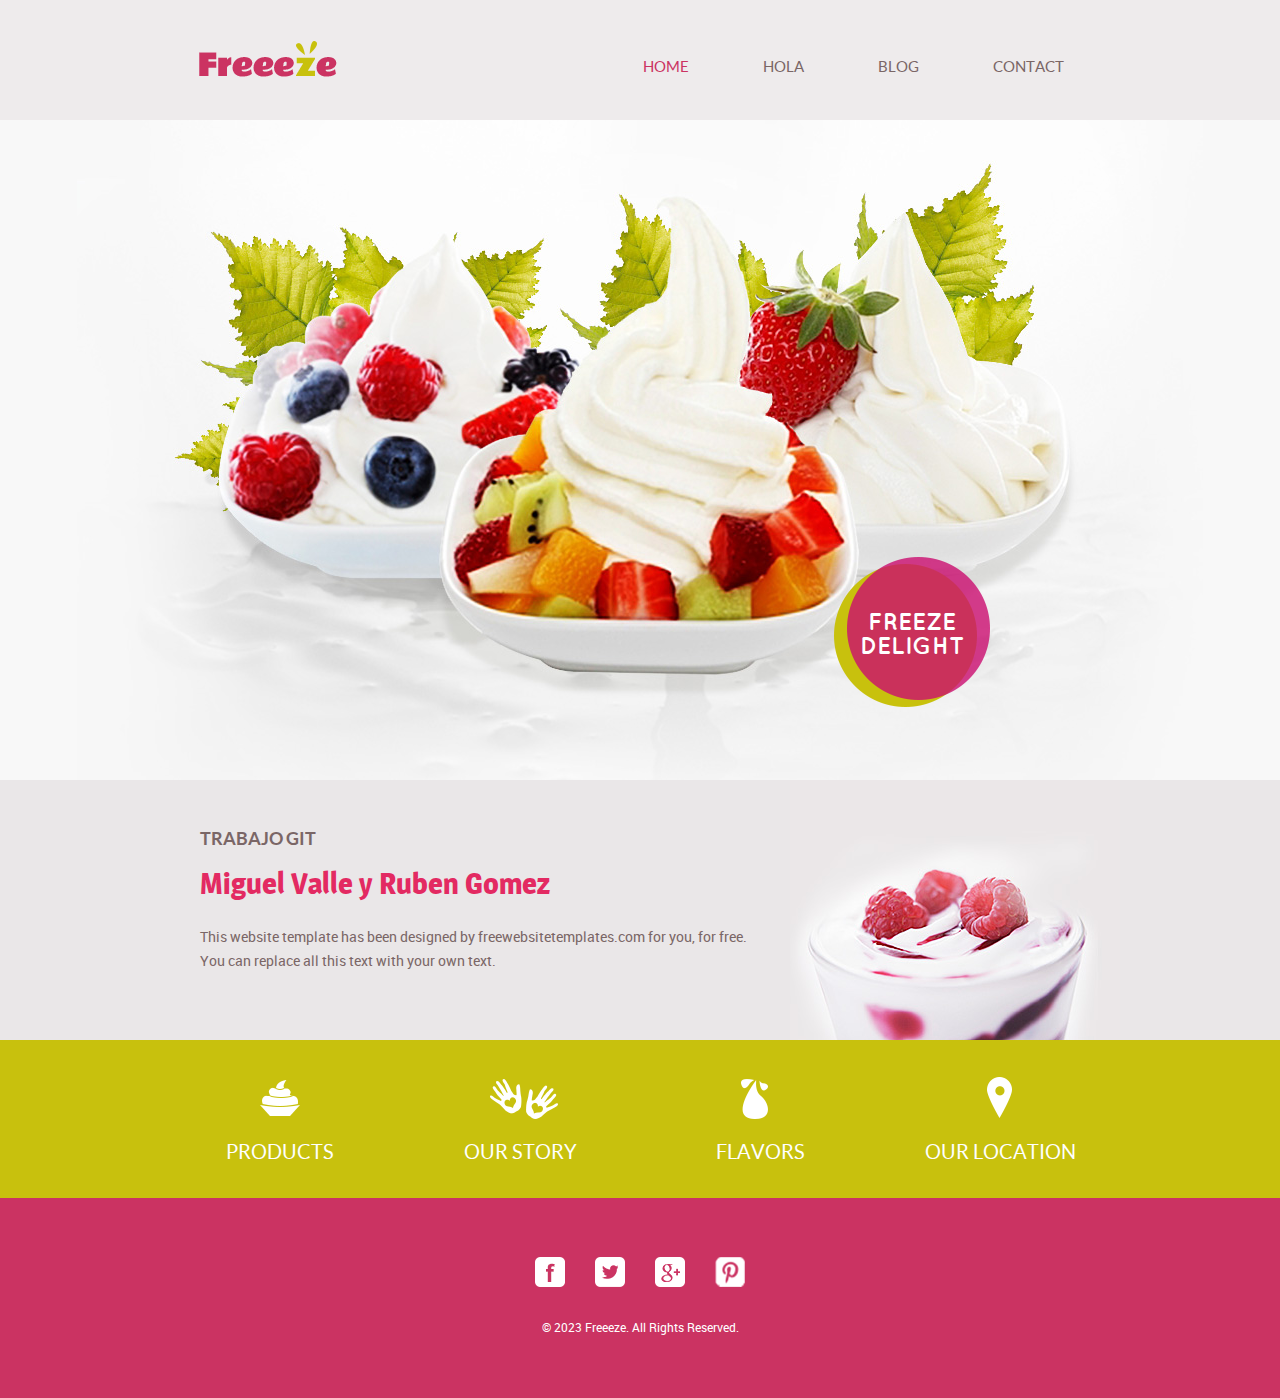
<file: proyecto-git/frozenyogurtshop/index.html>
<!doctype html>
<!-- Website template by freewebsitetemplates.com -->
<html>
<head>
	<meta charset="UTF-8">
	<meta name="viewport" content="width=device-width, initial-scale=1.0">
	<title>GIT 2_3</title>
	<link rel="stylesheet" href="css/style.css" type="text/css">
	<link rel="stylesheet" type="text/css" href="css/mobile.css">
	<script src="js/mobile.js" type="text/javascript"></script>
</head>
<body>
	<div id="page">
		<div id="header">
			<div>
				<a href="index.html" class="logo"><img src="images/logo.png" alt=""></a>
				<ul id="navigation">
					<li class="selected">
						<a href="index.html">Home</a>
					</li>
					<li class="menu">
						<a href="articulo.html">hola</a>
						<ul class="primary">
							<li>
								<a href="product.html">Product</a>
							</li>
						</ul>
					</li>
					<li class="menu">
						<a href="blog.html">Blog</a>
						<ul class="secondary">
							<li>
								<a href="singlepost.html">Single post</a>
							</li>
						</ul>
					</li>
					<li>
						<a href="contact.html">Contact</a>
					</li>
				</ul>
			</div>
		</div>
		<div id="body" class="home">
			<div class="header">
				<img src="images/bg-home.jpg" alt="">
				<div>
					<a href="product.html">Freeze Delight</a>
				</div>
			</div>
			<div class="body">
				<div>
					<div>
						<h1>Trabajo GIT</h1>
						<h2>Miguel Valle y Ruben Gomez</h2>
						<p>This website template has been designed by freewebsitetemplates.com for you, for free. You can replace all this text with your own text.</p>
					</div>
					<img src="images/yogurt.jpg" alt="">
				</div>
			</div>
			<div class="footer">
				<div>
					<ul>
						<li>
							<a href="product.html" class="product"></a>
							<h1>PRODUCTS</h1>
						</li>
						<li>
							<a href="about.html" class="about"></a>
							<h1>OUR STORY</h1>
						</li>
						<li>
							<a href="product.html" class="flavor"></a>
							<h1>FLAVORS</h1>
						</li>
						<li>
							<a href="contact.html" class="contact"></a>
							<h1>OUR LOCATION</h1>
						</li>
					</ul>
				</div>
			</div>
		</div>
		<div id="footer">
			<div>
				<div class="connect">
					<a href="http://freewebsitetemplates.com/go/facebook/" class="facebook">facebook</a>
					<a href="http://freewebsitetemplates.com/go/twitter/" class="twitter">twitter</a>
					<a href="http://freewebsitetemplates.com/go/googleplus/" class="googleplus">googleplus</a>
					<a href="http://pinterest.com/fwtemplates/" class="pinterest">pinterest</a>
				</div>
				<p>&copy; 2023 Freeeze. All Rights Reserved.</p>
			</div>
		</div>
	</div>
</body>
</html>
</file>
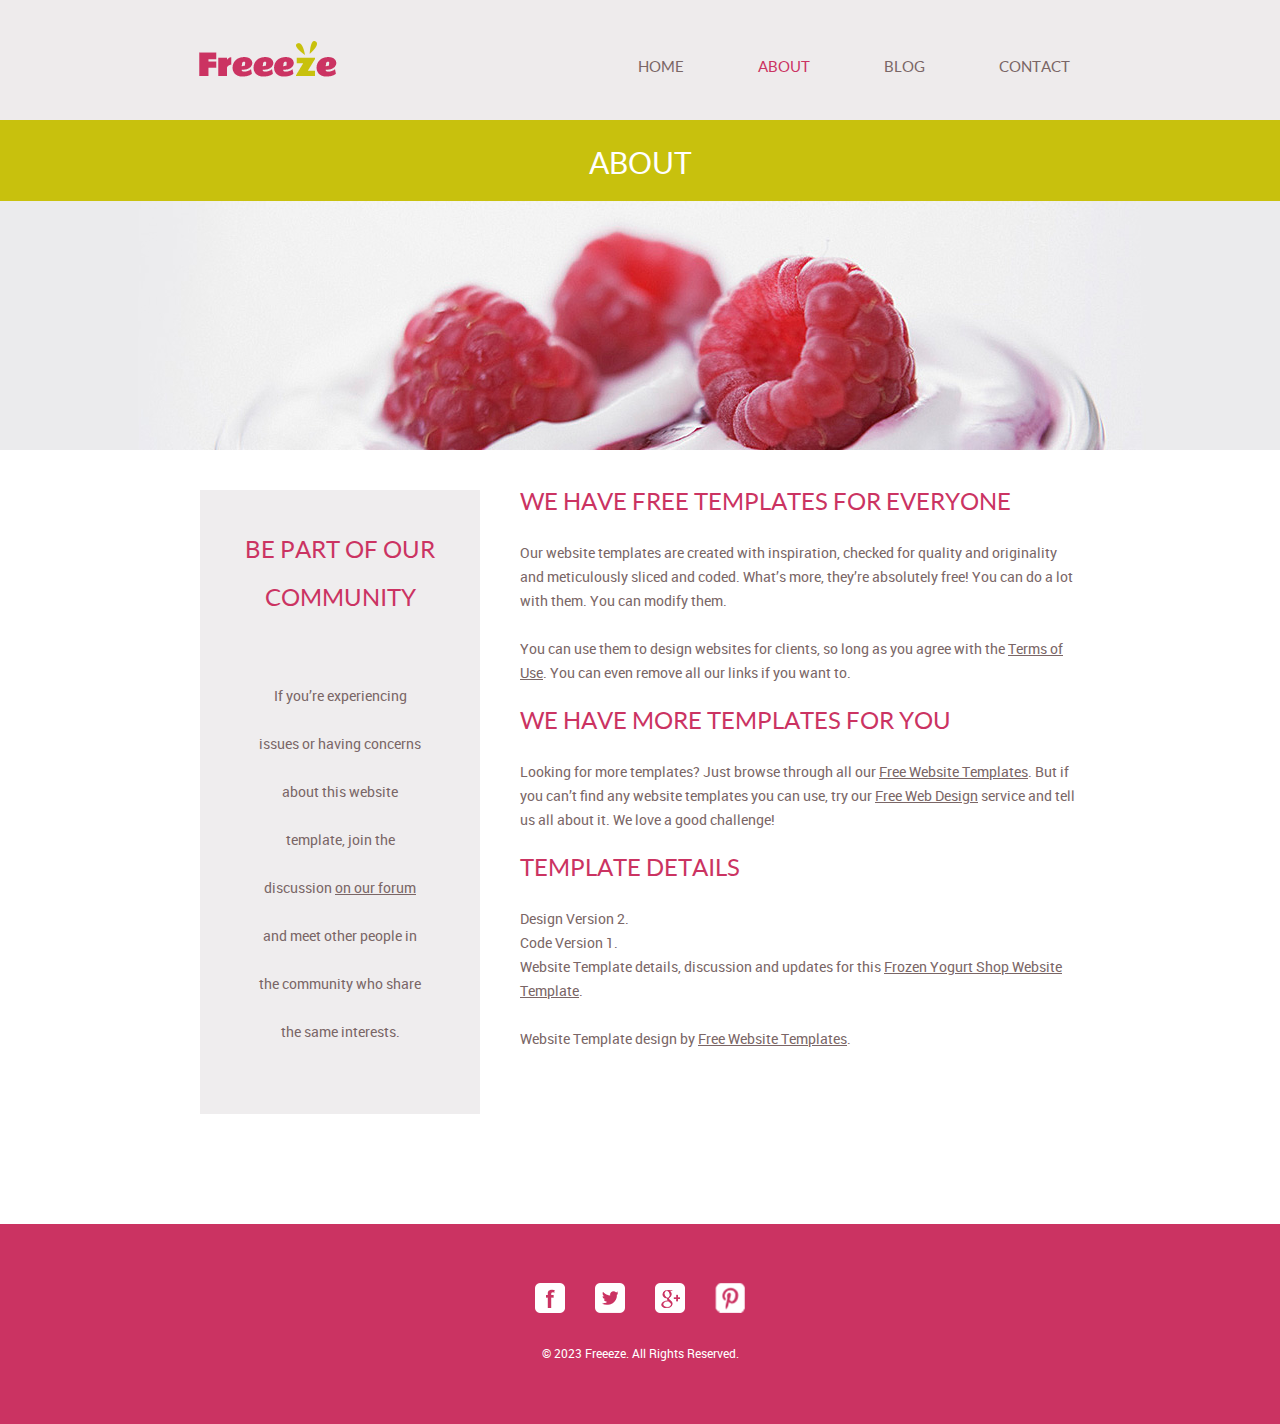
<file: proyecto-git/frozenyogurtshop/about.html>
<!doctype html>
<!-- Website template by freewebsitetemplates.com -->
<html>
<head>
	<meta charset="UTF-8">
	<meta name="viewport" content="width=device-width, initial-scale=1.0">
	<title>about - Frozen Yogurt Shop</title>
	<link rel="stylesheet" href="css/style.css" type="text/css">
	<link rel="stylesheet" type="text/css" href="css/mobile.css">
	<script src="js/mobile.js" type="text/javascript"></script>
</head>
<body>
	<div id="page">
		<div id="header">
			<div>
				<a href="index.html" class="logo"><img src="images/logo.png" alt=""></a>
				<ul id="navigation">
					<li>
						<a href="index.html">Home</a>
					</li>
					<li class="menu selected">
						<a href="about.html">About</a>
						<ul class="primary">
							<li>
								<a href="product.html">Product</a>
							</li>
						</ul>
					</li>
					<li class="menu">
						<a href="blog.html">Blog</a>
						<ul class="secondary">
							<li>
								<a href="singlepost.html">Single post</a>
							</li>
						</ul>
					</li>
					<li>
						<a href="contact.html">Contact</a>
					</li>
				</ul>
			</div>
		</div>
		<div id="body">
			<div class="header">
				<div>
					<h1>About</h1>
				</div>
			</div>
			<div class="body">
				<img src="images/bg-header-about.jpg" alt="">
			</div>
			<div class="footer">
				<div class="sidebar">
					<h1>Be Part of Our Community</h1>
					<p>If you’re experiencing issues or having concerns about this website template, join the discussion <a href="http://www.freewebsitetemplates.com/forums/">on our forum</a> and meet other people in the community who share the same interests.</p>
				</div>
				<div class="article">
					<h1>We Have Free Templates For Everyone</h1>
					<p>Our website templates are created with inspiration, checked for quality and originality and meticulously sliced and coded. What’s more, they’re absolutely free! You can do a lot with them. You can modify them.</p>
					<p>You can use them to design websites for clients, so long as you agree with the <a href="http://www.freewebsitetemplates.com/about/terms/">Terms of Use</a>. You can even remove all our links if you want to.</p>
					<h1>We Have More Templates For You</h1>
					<p>Looking for more templates? Just browse through all our <a href="http://www.freewebsitetemplates.com/">Free Website Templates</a>. But if you can’t find any website templates you can use, try our <a href="http://www.freewebsitetemplates.com/freewebdesign/">Free Web Design</a> service and tell us all about it. We love a good challenge!</p>
					<h1>Template Details</h1>
					<span>Design Version 2.</span>
					<span>Code Version 1.</span>
					<p>Website Template details, discussion and updates for this <a href="http://www.freewebsitetemplates.com/discuss/frozenyogurtshop/">Frozen Yogurt Shop Website Template</a>.</p>
					<p>Website Template design by  <a href="http://www.freewebsitetemplates.com/">Free Website Templates</a>.</p>
				</div>
			</div>
		</div>
		<div id="footer">
			<div>
				<div class="connect">
					<a href="http://freewebsitetemplates.com/go/facebook/" class="facebook">facebook</a>
					<a href="http://freewebsitetemplates.com/go/twitter/" class="twitter">twitter</a>
					<a href="http://freewebsitetemplates.com/go/googleplus/" class="googleplus">googleplus</a>
					<a href="http://pinterest.com/fwtemplates/" class="pinterest">pinterest</a>
				</div>
				<p>&copy; 2023 Freeeze. All Rights Reserved.</p>
			</div>
		</div>
	</div>
</body>
</html>
</file>
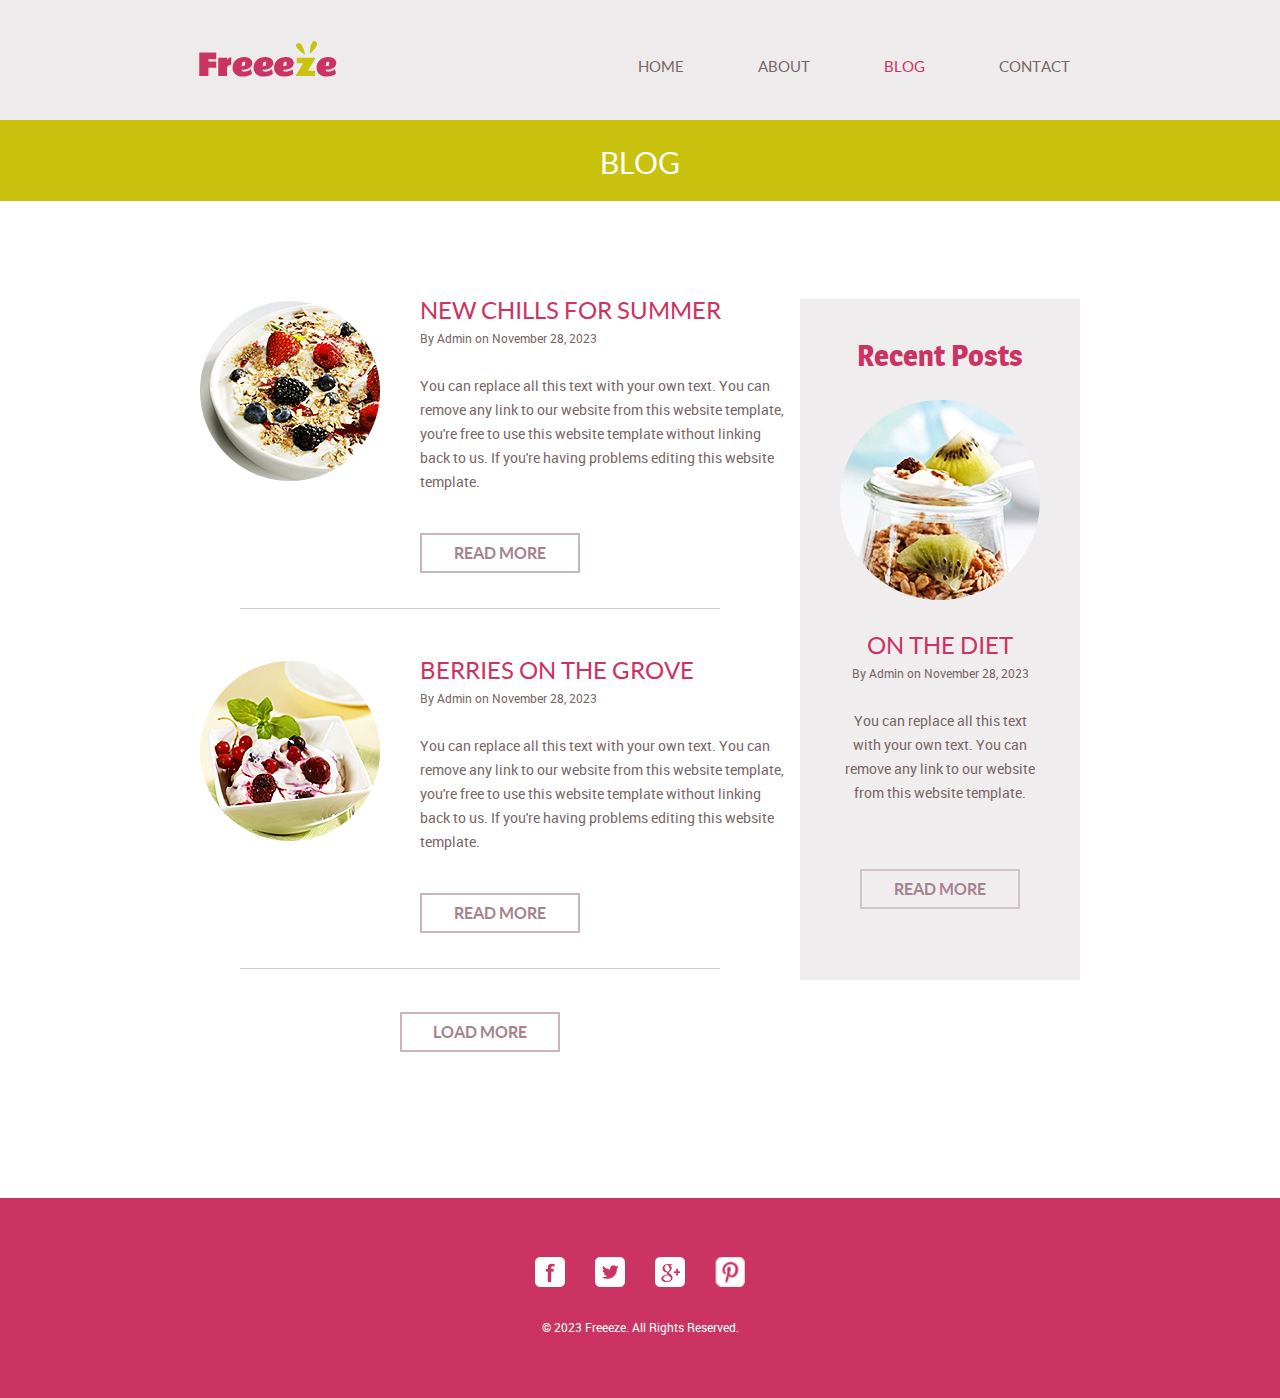
<file: proyecto-git/frozenyogurtshop/blog.html>
<!doctype html>
<!-- Website template by freewebsitetemplates.com -->
<html>
<head>
	<meta charset="UTF-8">
	<meta name="viewport" content="width=device-width, initial-scale=1.0">
	<title>blog - Frozen Yogurt Shop</title>
	<link rel="stylesheet" href="css/style.css" type="text/css">
	<link rel="stylesheet" type="text/css" href="css/mobile.css">
	<script src="js/mobile.js" type="text/javascript"></script>
</head>
<body>
	<div id="page">
		<div id="header">
			<div>
				<a href="index.html" class="logo"><img src="images/logo.png" alt=""></a>
				<ul id="navigation">
					<li>
						<a href="index.html">Home</a>
					</li>
					<li class="menu">
						<a href="about.html">About</a>
						<ul class="primary">
							<li class="">
								<a href="product.html">Product</a>
							</li>
						</ul>
					</li>
					<li class="menu selected">
						<a href="blog.html">Blog</a>
						<ul class="secondary">
							<li>
								<a href="singlepost.html">Single post</a>
							</li>
						</ul>
					</li>
					<li>
						<a href="contact.html">Contact</a>
					</li>
				</ul>
			</div>
		</div>
		<div id="body">
			<div class="header">
				<div>
					<h1>Blog</h1>
				</div>
			</div>
			<div class="blog">
				<div class="featured">
					<ul>
						<li>
							<img src="images/new-chills.png" alt="">
							<div>
								<h1>NEW CHILLS FOR SUMMER</h1>
								<span>By Admin on November 28, 2023</span>
								<p>You can replace all this text with your own text. You can remove any link to our website from this website template, you're free to use this website template without linking back to us. If you're having problems editing this website template.</p>
								<a href="singlepost.html" class="more">Read More</a>
							</div>
						</li>
						<li>
							<img src="images/berries.png" alt="">
							<div>
								<h1>BERRIES ON THE GROVE</h1>
								<span>By Admin on November 28, 2023</span>
								<p>You can replace all this text with your own text. You can remove any link to our website from this website template, you're free to use this website template without linking back to us. If you're having problems editing this website template.</p>
								<a href="singlepost.html" class="more">Read More</a>
							</div>
						</li>
					</ul>
					<a href="blog.html" class="load">Load More</a>
				</div>
				<div class="sidebar">
					<h1>Recent Posts</h1>
					<img src="images/on-diet.png" alt="">
					<h2>ON THE DIET</h2>
					<span>By Admin on November 28, 2023</span>
					<p>You can replace all this text with your own text. You can remove any link to our website from this website template.</p>
					<a href="singlepost.html" class="more">Read More</a>
				</div>
			</div>
		</div>
		<div id="footer">
			<div>
				<div class="connect">
					<a href="http://freewebsitetemplates.com/go/facebook/" class="facebook">facebook</a>
					<a href="http://freewebsitetemplates.com/go/twitter/" class="twitter">twitter</a>
					<a href="http://freewebsitetemplates.com/go/googleplus/" class="googleplus">googleplus</a>
					<a href="http://pinterest.com/fwtemplates/" class="pinterest">pinterest</a>
				</div>
				<p>&copy; 2023 Freeeze. All Rights Reserved.</p>
			</div>
		</div>
	</div>
</body>
</html>
</file>
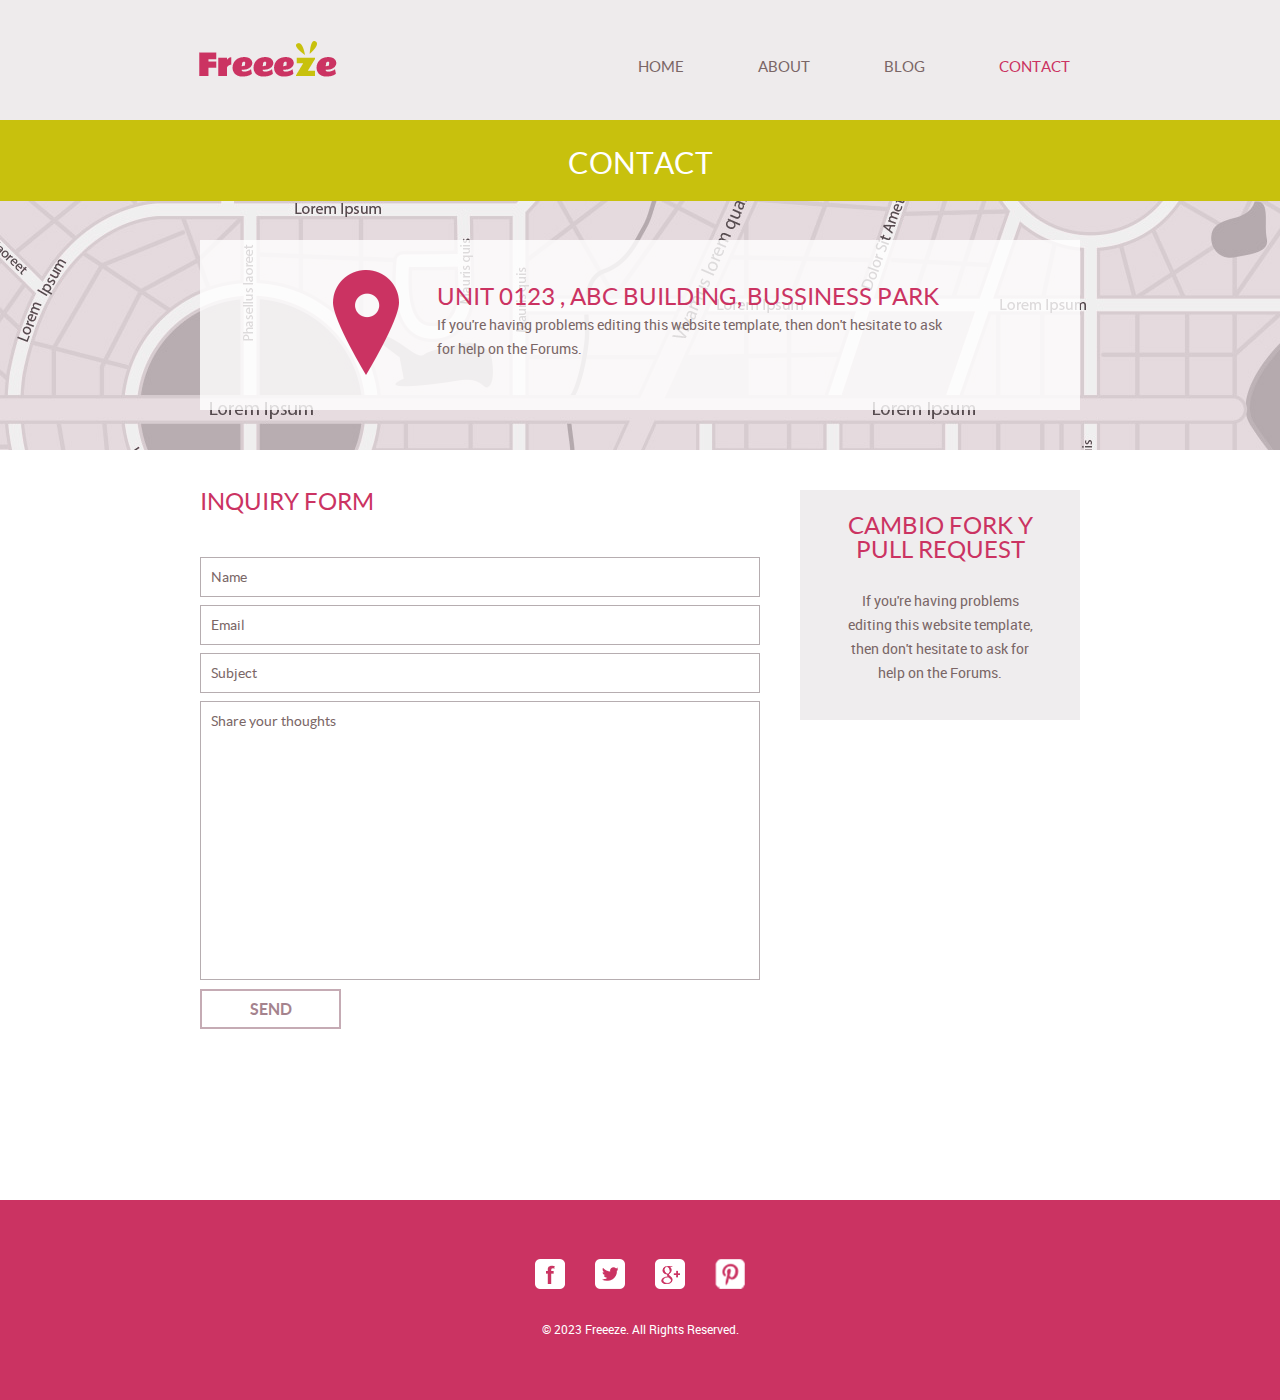
<file: proyecto-git/frozenyogurtshop/contact.html>
<!doctype html>
<!-- Website template by freewebsitetemplates.com -->
<html>
<head>
	<meta charset="UTF-8">
	<meta name="viewport" content="width=device-width, initial-scale=1.0">
	<title>contact - Frozen Yogurt Shop</title>
	<link rel="stylesheet" href="css/style.css" type="text/css">
	<link rel="stylesheet" type="text/css" href="css/mobile.css">
	<script src="js/mobile.js" type="text/javascript"></script>
</head>
<body>
	<div id="page">
		<div id="header">
			<div>
				<a href="index.html" class="logo"><img src="images/logo.png" alt=""></a>
				<ul id="navigation">
					<li>
						<a href="index.html">Home</a>
					</li>
					<li class="menu">
						<a href="about.html">About</a>
						<ul class="primary">
							<li>
								<a href="product.html">Product</a>
							</li>
						</ul>
					</li>
					<li class="menu">
						<a href="blog.html">Blog</a>
						<ul class="secondary">
							<li>
								<a href="singlepost.html">Single post</a>
							</li>
						</ul>
					</li>
					<li class="selected">
						<a href="contact.html">Contact</a>
					</li>
				</ul>
			</div>
		</div>
		<div id="body" class="contact">
			<div class="header">
				<div>
					<h1>Contact</h1>
				</div>
			</div>
			<div class="body">
				<div>
					<div>
						<img src="images/check-in.png" alt="">
						<h1>UNIT 0123 , ABC BUILDING, BUSSINESS PARK</h1>
						<p>If you're having problems editing this website template, then don't hesitate to ask for help on the Forums.</p>
					</div>
				</div>
			</div>
			<div class="footer">
				<div class="contact">
					<h1>INQUIRY FORM</h1>
					<form action="index.html">
						<input type="text" name="Name" value="Name" onblur="this.value=!this.value?'Name':this.value;" onfocus="this.select()" onclick="this.value='';">
						<input type="text" name="Email" value="Email" onblur="this.value=!this.value?'Email':this.value;" onfocus="this.select()" onclick="this.value='';">
						<input type="text" name="Subject" value="Subject" onblur="this.value=!this.value?'Subject':this.value;" onfocus="this.select()" onclick="this.value='';">
						<textarea name="meassage" cols="50" rows="7">Share your thoughts</textarea>
						<input type="submit" value="Send" id="submit">
					</form>
				</div>
				<div class="section">
					<h1>Cambio Fork y pull request</h1>
					<p>If you're having problems editing this website template, then don't hesitate to ask for help on the Forums.</p>
				</div>
			</div>
		</div>
		<div id="footer">
			<div>
				<div class="connect">
					<a href="http://freewebsitetemplates.com/go/facebook/" class="facebook">facebook</a>
					<a href="http://freewebsitetemplates.com/go/twitter/" class="twitter">twitter</a>
					<a href="http://freewebsitetemplates.com/go/googleplus/" class="googleplus">googleplus</a>
					<a href="http://pinterest.com/fwtemplates/" class="pinterest">pinterest</a>
				</div>
				<p>&copy; 2023 Freeeze. All Rights Reserved.</p>
			</div>
		</div>
	</div>
</body>
</html>
</file>
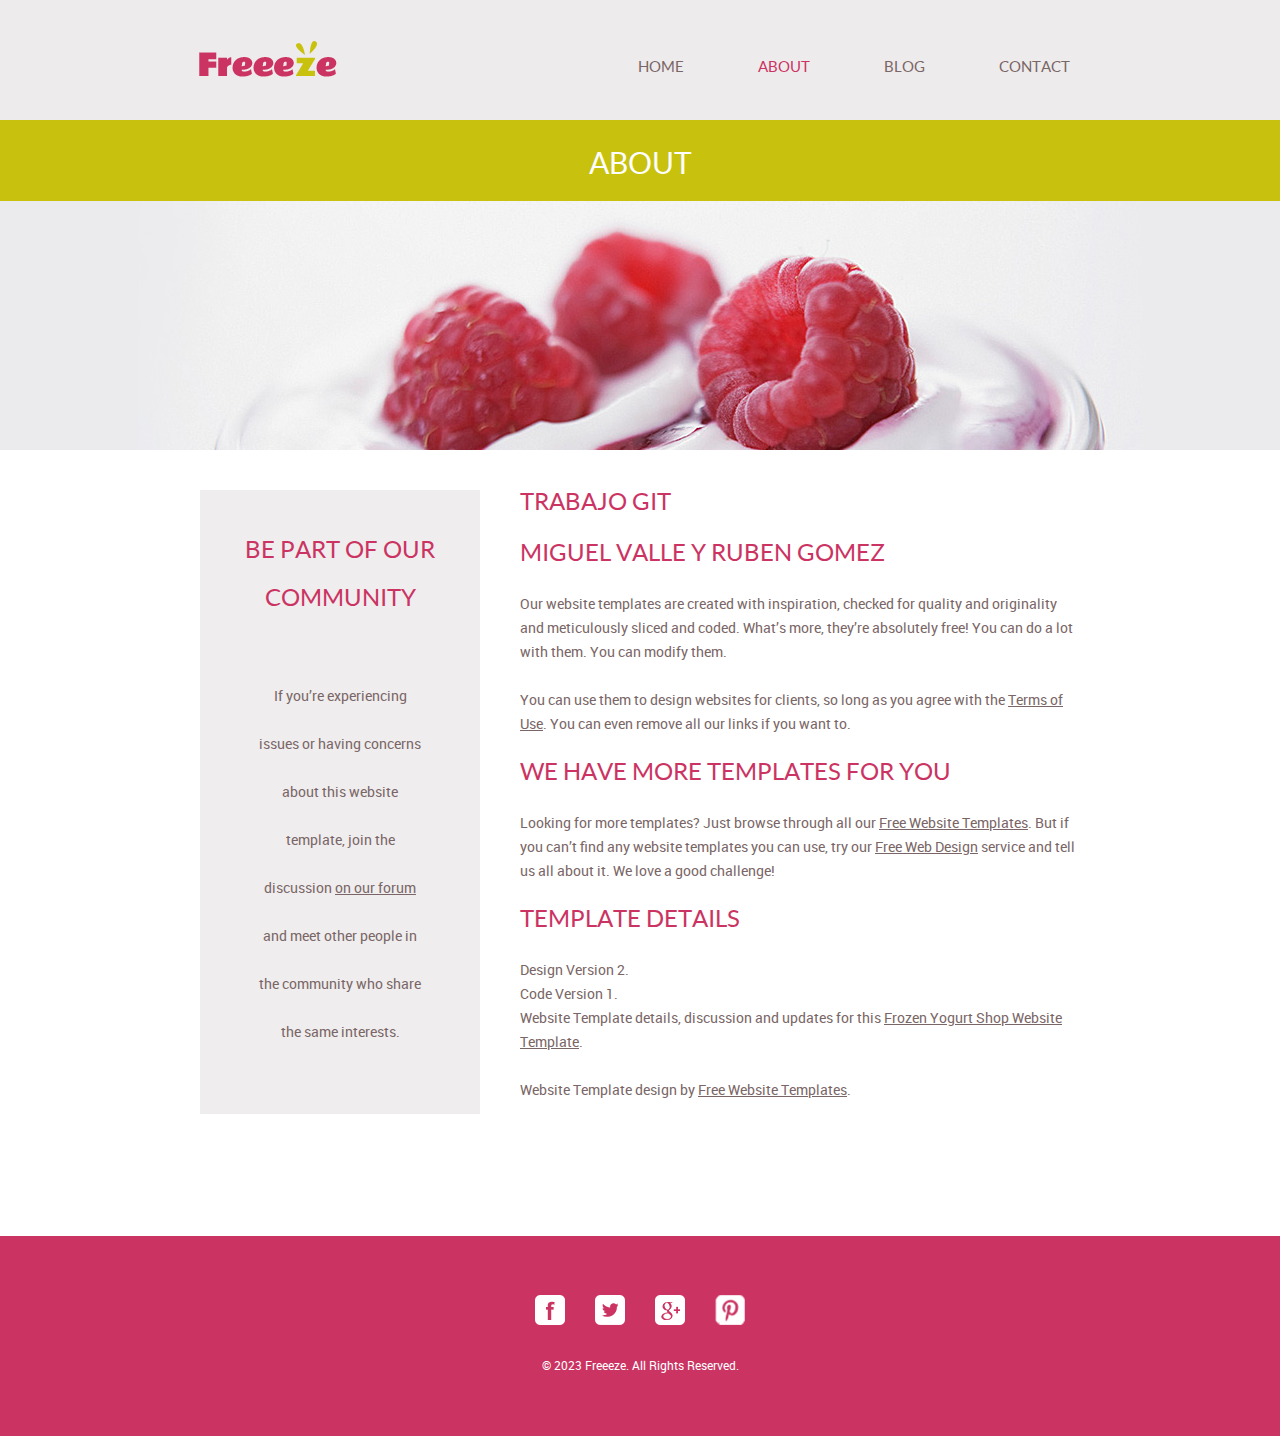
<file: proyecto-git/frozenyogurtshop/ejemplo.html>
<!doctype html>
<!-- Website template by freewebsitetemplates.com -->
<html>
<head>
	<meta charset="UTF-8">
	<meta name="viewport" content="width=device-width, initial-scale=1.0">
	<title>about - Frozen Yogurt Shop</title>
	<link rel="stylesheet" href="css/style.css" type="text/css">
	<link rel="stylesheet" type="text/css" href="css/mobile.css">
	<script src="js/mobile.js" type="text/javascript"></script>
</head>
<body>
	<div id="page">
		<div id="header">
			<div>
				<a href="index.html" class="logo"><img src="images/logo.png" alt=""></a>
				<ul id="navigation">
					<li>
						<a href="index.html">Home</a>
					</li>
					<li class="menu selected">
						<a href="about.html">About</a>
						<ul class="primary">
							<li>
								<a href="product.html">Product</a>
							</li>
						</ul>
					</li>
					<li class="menu">
						<a href="blog.html">Blog</a>
						<ul class="secondary">
							<li>
								<a href="singlepost.html">Single post</a>
							</li>
						</ul>
					</li>
					<li>
						<a href="contact.html">Contact</a>
					</li>
				</ul>
			</div>
		</div>
		<div id="body">
			<div class="header">
				<div>
					<h1>About</h1>
				</div>
			</div>
			<div class="body">
				<img src="images/bg-header-about.jpg" alt="">
			</div>
			<div class="footer">
				<div class="sidebar">
					<h1>Be Part of Our Community</h1>
					<p>If you’re experiencing issues or having concerns about this website template, join the discussion <a href="http://www.freewebsitetemplates.com/forums/">on our forum</a> and meet other people in the community who share the same interests.</p>
				</div>
				<div class="article">
					<h1>Trabajo GIT</h1>
					<h1>Miguel Valle y Ruben Gomez</h1>
					<p>Our website templates are created with inspiration, checked for quality and originality and meticulously sliced and coded. What’s more, they’re absolutely free! You can do a lot with them. You can modify them.</p>
					<p>You can use them to design websites for clients, so long as you agree with the <a href="http://www.freewebsitetemplates.com/about/terms/">Terms of Use</a>. You can even remove all our links if you want to.</p>
					<h1>We Have More Templates For You</h1>
					<p>Looking for more templates? Just browse through all our <a href="http://www.freewebsitetemplates.com/">Free Website Templates</a>. But if you can’t find any website templates you can use, try our <a href="http://www.freewebsitetemplates.com/freewebdesign/">Free Web Design</a> service and tell us all about it. We love a good challenge!</p>
					<h1>Template Details</h1>
					<span>Design Version 2.</span>
					<span>Code Version 1.</span>
					<p>Website Template details, discussion and updates for this <a href="http://www.freewebsitetemplates.com/discuss/frozenyogurtshop/">Frozen Yogurt Shop Website Template</a>.</p>
					<p>Website Template design by  <a href="http://www.freewebsitetemplates.com/">Free Website Templates</a>.</p>
				</div>
			</div>
		</div>
		<div id="footer">
			<div>
				<div class="connect">
					<a href="http://freewebsitetemplates.com/go/facebook/" class="facebook">facebook</a>
					<a href="http://freewebsitetemplates.com/go/twitter/" class="twitter">twitter</a>
					<a href="http://freewebsitetemplates.com/go/googleplus/" class="googleplus">googleplus</a>
					<a href="http://pinterest.com/fwtemplates/" class="pinterest">pinterest</a>
				</div>
				<p>&copy; 2023 Freeeze. All Rights Reserved.</p>
			</div>
		</div>
	</div>
</body>
</html>
</file>
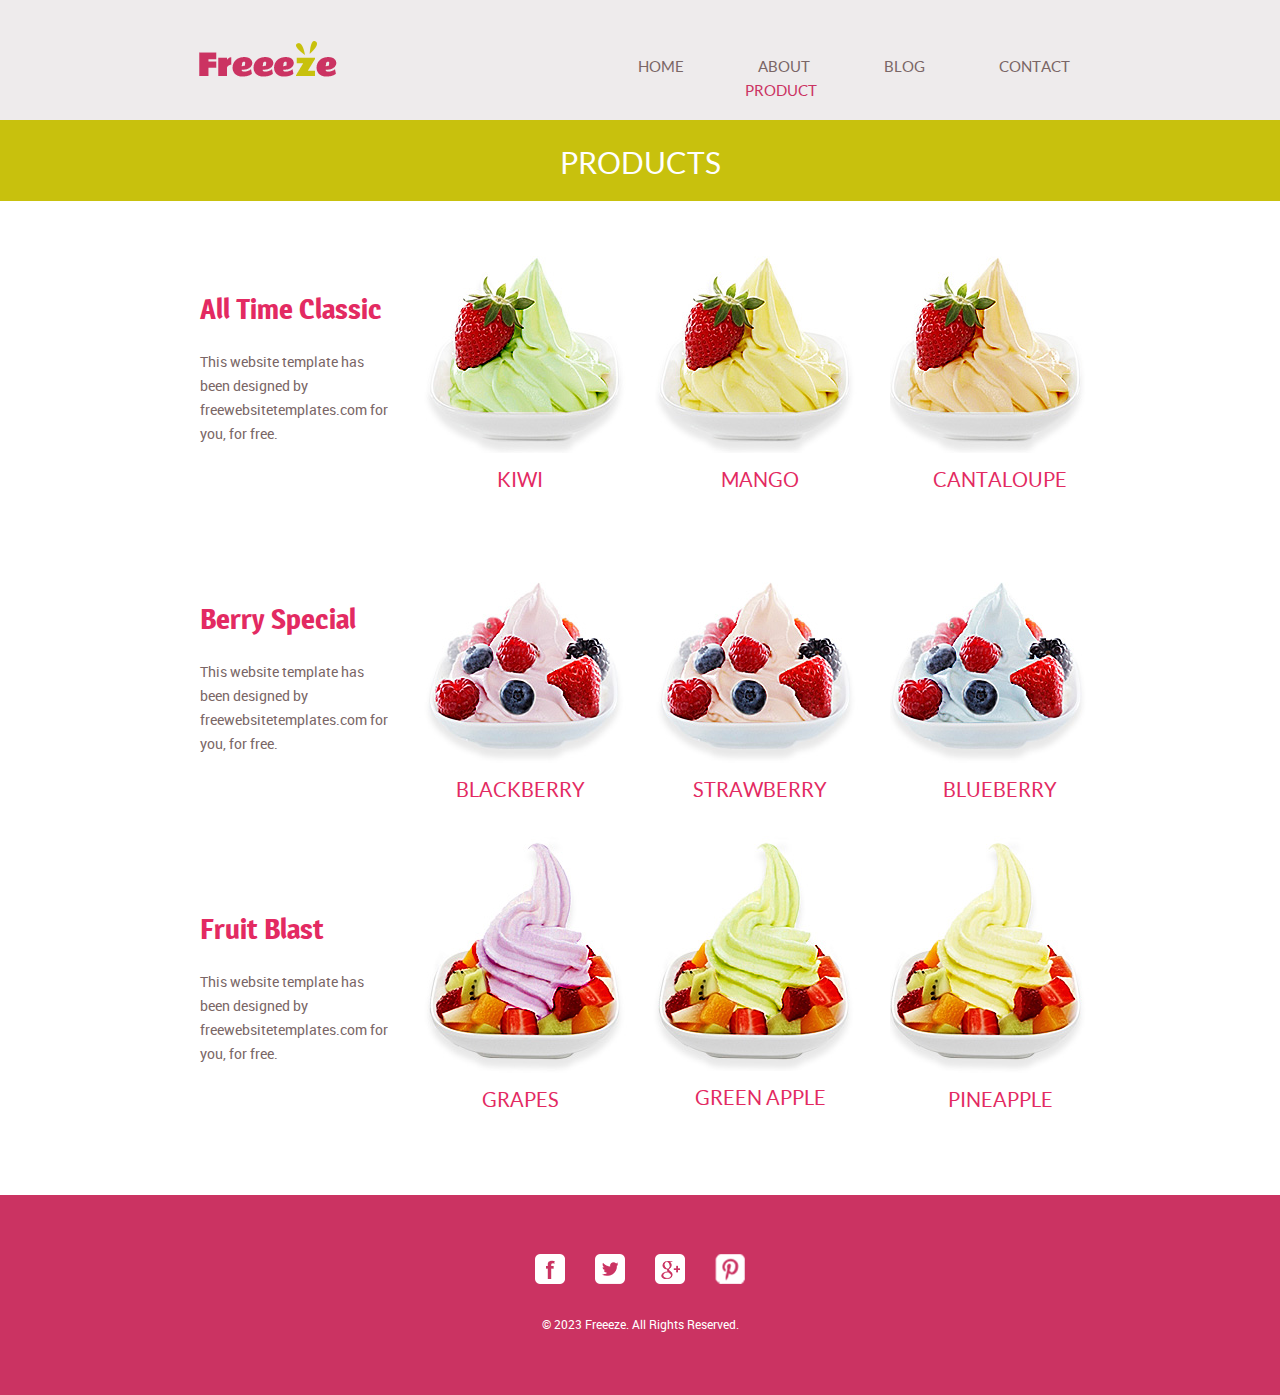
<file: proyecto-git/frozenyogurtshop/product.html>
<!doctype html>
<!-- Website template by freewebsitetemplates.com -->
<html>
<head>
	<meta charset="UTF-8">
	<meta name="viewport" content="width=device-width, initial-scale=1.0">
	<title>product - Frozen Yogurt Shop</title>
	<link rel="stylesheet" href="css/style.css" type="text/css">
	<link rel="stylesheet" type="text/css" href="css/mobile.css">
	<script src="js/mobile.js" type="text/javascript"></script>
</head>
<body>
	<div id="page">
		<div id="header">
			<div>
				<a href="index.html" class="logo"><img src="images/logo.png" alt=""></a>
				<ul id="navigation">
					<li>
						<a href="index.html">Home</a>
					</li>
					<li class="menu">
						<a href="about.html">About</a>
						<ul id="selected" class="primary">
							<li class="">
								<a href="product.html">Product</a>
							</li>
						</ul>
					</li>
					<li class="menu">
						<a href="blog.html">Blog</a>
						<ul class="secondary">
							<li>
								<a href="singlepost.html">Single post</a>
							</li>
						</ul>
					</li>
					<li>
						<a href="contact.html">Contact</a>
					</li>
				</ul>
			</div>
		</div>
		<div id="body">
			<div class="header">
				<div>
					<h1>Products</h1>
				</div>
			</div>
			<div>
				<ul>
					<li>
						<h1>All Time Classic</h1>
						<p>This website template has been designed by freewebsitetemplates.com for you, for free.</p>
					</li>
					<li>
						<img src="images/kiwi.jpg" alt="">
						<h2>Kiwi</h2>
					</li>
					<li>
						<img src="images/mango.jpg" alt="">
						<h2>Mango</h2>
					</li>
					<li>
						<img src="images/cantaloupe.jpg" alt="">
						<h2>Cantaloupe</h2>
					</li>
				</ul>
				<ul>
					<li>
						<h1>Berry Special</h1>
						<p>This website template has been designed by freewebsitetemplates.com for you, for free.</p>
					</li>
					<li>
						<img src="images/blackberry.jpg" alt="">
						<h2>blackberry</h2>
					</li>
					<li>
						<img src="images/strawberry.jpg" alt="">
						<h2>Strawberry</h2>
					</li>
					<li>
						<img src="images/blueberry.jpg" alt="">
						<h2>BLUEBERRY</h2>
					</li>
				</ul>
				<ul>
					<li>
						<h1>Fruit Blast</h1>
						<p>This website template has been designed by freewebsitetemplates.com for you, for free.</p>
					</li>
					<li>
						<img src="images/grapes.jpg" alt="">
						<h2>Grapes</h2>
					</li>
					<li>
						<img src="images/green-apple.jpg" alt="">
						<h2>Green Apple</h2>
					</li>
					<li>
						<img src="images/pineapple.jpg" alt="">
						<h2>Pineapple</h2>
					</li>
				</ul>
			</div>
		</div>
		<div id="footer">
			<div>
				<div class="connect">
					<a href="http://freewebsitetemplates.com/go/facebook/" class="facebook">facebook</a>
					<a href="http://freewebsitetemplates.com/go/twitter/" class="twitter">twitter</a>
					<a href="http://freewebsitetemplates.com/go/googleplus/" class="googleplus">googleplus</a>
					<a href="http://pinterest.com/fwtemplates/" class="pinterest">pinterest</a>
				</div>
				<p>&copy; 2023 Freeeze. All Rights Reserved.</p>
			</div>
		</div>
	</div>
</body>
</html>
</file>
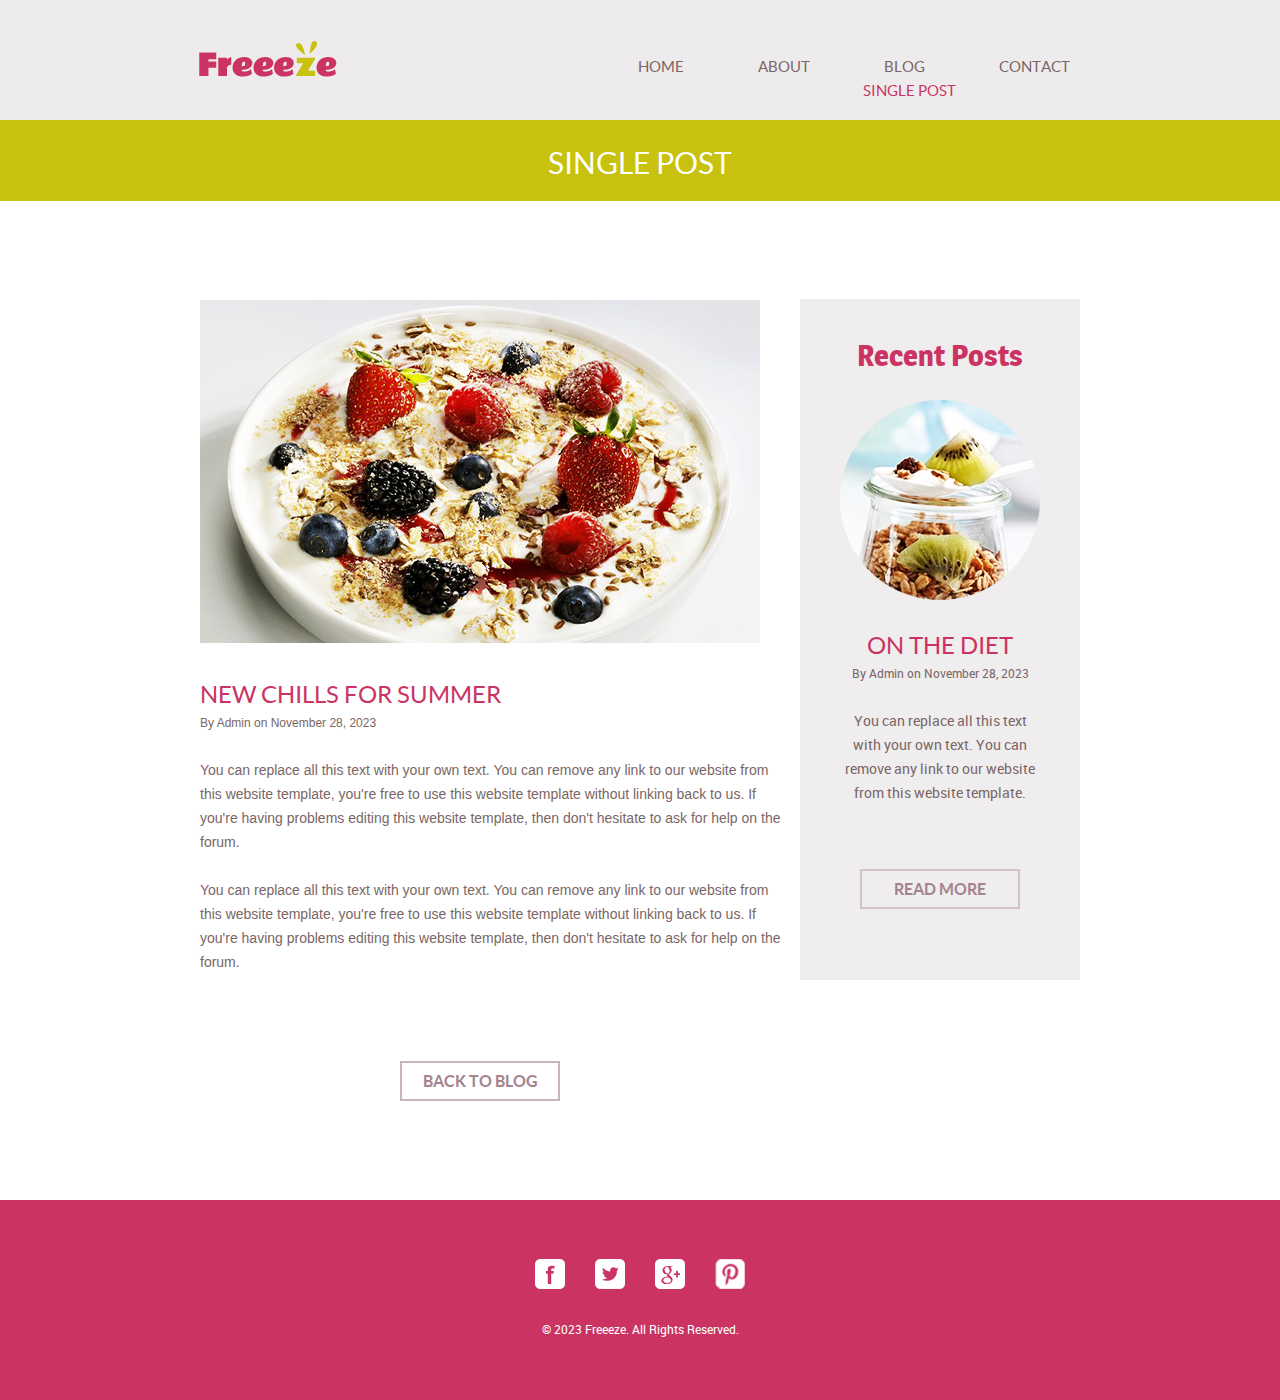
<file: proyecto-git/frozenyogurtshop/singlepost.html>
<!doctype html>
<!-- Website template by freewebsitetemplates.com -->
<html>
<head>
	<meta charset="UTF-8">
	<meta name="viewport" content="width=device-width, initial-scale=1.0">
	<title>singlepost - Frozen Yogurt Shop</title>
	<link rel="stylesheet" href="css/style.css" type="text/css">
	<link rel="stylesheet" type="text/css" href="css/mobile.css">
	<script src="js/mobile.js" type="text/javascript"></script>
</head>
<body>
	<div id="page">
		<div id="header">
			<div>
				<a href="index.html" class="logo"><img src="images/logo.png" alt=""></a>
				<ul id="navigation">
					<li>
						<a href="index.html">Home</a>
					</li>
					<li class="menu">
						<a href="about.html">About</a>
						<ul class="primary">
							<li class="">
								<a href="product.html">Product</a>
							</li>
						</ul>
					</li>
					<li class="menu">
						<a href="blog.html">Blog</a>
						<ul id="selected" class="secondary">
							<li>
								<a href="singlepost.html">Single post</a>
							</li>
						</ul>
					</li>
					<li>
						<a href="contact.html">Contact</a>
					</li>
				</ul>
			</div>
		</div>
		<div id="body">
			<div class="header">
				<div>
					<h1>Single Post</h1>
				</div>
			</div>
			<div class="singlepost">
				<div class="featured">
					<img src="images/strwberry-delights.jpg" alt="">
					<h1>NEW CHILLS FOR SUMMER</h1>
					<span>By Admin on November 28, 2023</span>
					<p>You can replace all this text with your own text. You can remove any link to our website from this website template, you're free to use this website template without linking back to us. If you're having problems editing this website template, then don't hesitate to ask for help on the forum.</p>
					<p>You can replace all this text with your own text. You can remove any link to our website from this website template, you're free to use this website template without linking back to us. If you're having problems editing this website template, then don't hesitate to ask for help on the forum.</p>
					<a href="blog.html" class="load">back to blog</a>
				</div>
				<div class="sidebar">
					<h1>Recent Posts</h1>
					<img src="images/on-diet.png" alt="">
					<h2>ON THE DIET</h2>
					<span>By Admin on November 28, 2023</span>
					<p>You can replace all this text with your own text. You can remove any link to our website from this website template.</p>
					<a href="singlepost.html" class="more">Read More</a>
				</div>
			</div>
		</div>
		<div id="footer">
			<div>
				<div class="connect">
					<a href="http://freewebsitetemplates.com/go/facebook/" class="facebook">facebook</a>
					<a href="http://freewebsitetemplates.com/go/twitter/" class="twitter">twitter</a>
					<a href="http://freewebsitetemplates.com/go/googleplus/" class="googleplus">googleplus</a>
					<a href="http://pinterest.com/fwtemplates/" class="pinterest">pinterest</a>
				</div>
				<p>&copy; 2023 Freeeze. All Rights Reserved.</p>
			</div>
		</div>
	</div>
</body>
</html>
</file>
<file: proyecto-git/frozenyogurtshop/css/style.css>
/* Website template by freewebsitetemplates.com */
body {
	margin: 0;
	padding: 0;
	position: relative;
	width: auto;
}
body #page {
	margin: 0;
	overflow: hidden;
	padding: 0;
	width: auto;
}
a {
	text-decoration: none;
	outline: none;
}
a:active {
	background: none;
}
img {
	border: none;
}
/*-------------------------------------------FONTS---------------------------------------------*/
@font-face {
	font-family: 'roboto-regular-webfont';
	src: url('../fonts/roboto-regular-webfont.eot');
	src: url('../fonts/roboto-regular-webfont.woff') format('woff'), url('../fonts/roboto-regular-webfont.ttf') format('truetype'), url('../fonts/roboto-regular-webfont.svg') format('svg');
}
@font-face {
	font-family: 'quicksand-bold-webfont';
	src: url('../fonts/quicksand-bold-webfont.eot');
	src: url('../fonts/quicksand-bold-webfont.woff') format('woff'), url('../fonts/quicksand-bold-webfont.ttf') format('truetype'), url('../fonts/quicksand-bold-webfont.svg') format('svg');
}
@font-face {
	font-family: 'magra-bold-webfont';
	src: url('../fonts/magra-bold-webfont.eot');
	src: url('../fonts/magra-bold-webfont.woff') format('woff'), url('../fonts/magra-bold-webfont.ttf') format('truetype'), url('../fonts/magra-bold-webfont.svg') format('svg');
}
@font-face {
	font-family: 'lato-regular-webfont';
	src: url('../fonts/lato-regular-webfont.eot');
	src: url('../fonts/lato-regular-webfont.woff') format('woff'), url('../fonts/lato-regular-webfont.ttf') format('truetype'), url('../fonts/lato-regular-webfont.svg') format('svg');
}
@font-face {
	font-family: 'lato-bold-webfont';
	src: url('../fonts/lato-bold-webfont.eot');
	src: url('../fonts/lato-bold-webfont.woff') format('woff'), url('../fonts/lato-bold-webfont.ttf') format('truetype'), url('../fonts/lato-bold-webfont.svg') format('svg');
}
/*----------------------------------------header-styles---------------------------------------*/
#header {
	background-color: #eeebec;
	margin: 0;
	padding: 0;
	position: relative;
	width: 100%;
}
#header div {
	margin: 0 auto;
	max-width: 940px;
	overflow: hidden;
	padding: 41px 10px 27px;
}
#header div a.logo {
	float: left;
	margin: 0 0 0 29px;
	padding: 0;
	width: auto;
}
#header div a.logo img {
	display: block;
	margin: 0;
	padding: 0;
	width: auto;
}
#header div ul {
	display: inline-block;
	float: right;
	list-style: none outside none;
	margin: 0 auto;
	padding: 17px 0 0;
	text-align: center;
	width: 513px;
}
#header div ul li {
	display: inline-block;
	*float: left; /* Needed for IE7 and old versions */
	margin: 0 35px;
	padding: 0;
	position: relative;
	width: auto;
}
#header div ul li a {
	color: #7a6666;
	font-family: lato-regular-webfont;
	font-size: 15px;
	font-weight: normal;
	line-height: 15px;
	margin: 0;
	padding: 0;
	text-align: center;
	text-transform: uppercase;
}
#header div ul li.selected a, #header div ul li.selected a:hover {
	color: #cb3362;
}
#header div ul li a:hover, #header div ul li.menu:hover ul li a {
	color: #c8c10d;
}
#header div ul li ul li a {
	color: #cb3362;
	font-family: lato-regular-webfont;
	font-size: 15px;
	font-weight: normal;
	line-height: 15px;
	margin: 0;
	padding: 0;
	text-align: center;
	text-transform: uppercase;
}
#header div ul li.menu {
	min-height: 35px;
	z-index: 80;
}
#header div ul li.menu ul {
	display: block;
	float: none;
	left: -99999px;
	margin: 0;
	padding: 0;
	position: absolute;
	top: 24px;
	width: 106px;
	z-index: 90;
}
#header div ul li.menu:hover ul.primary, #header div ul li.menu ul#selected.primary {
	left: -30px;
}
#header div ul li.menu:hover ul.secondary, #header div ul li.menu ul#selected.secondary {
	left: -27px;
}
#header div ul li.menu ul li {
	float: none;
	margin: 0;
	padding: 0;
}
/*----------------------------------------body-home-styles---------------------------------------*/
#body.home {
	margin: 0;
	overflow: hidden;
	padding: 0;
	position: relative;
	width: 100%;
}
#body.home div.header {
	background-color: #f8f8f8;
	margin: 0;
	max-width: none;
	overflow: hidden;
	padding: 0;
	width: 100%;
}
#body.home div.header img {
	display: block;
	left: 50%;
	margin: 0 auto 0 -563px;
	padding: 0;
	position: absolute;
	width: 1126px;
}
#body.home div.header div {
	margin: 0 auto;
	max-width: 960px;
	min-height: 660px;
	padding: 0;
	position: relative;
}
#body.home div.header div a {
	background: url(../images/icons.png) no-repeat 0 -128px;
	color: #FFFFFF;
	display: block;
	font-family: quicksand-bold-webfont;
	font-size: 24px;
	font-weight: normal;
	height: 99px;
	line-height: 24px;
	margin: 0;
	padding: 52px 0 0;
	position: absolute;
	right: 130px;
	text-align: center;
	text-transform: uppercase;
	top: 437px;
	width: 156px;
	z-index: 90;
}
#body.home div.body {
	background-color: #eae7e8;
	margin: 0;
	max-width: none;
	padding: 0;
	width: 100%;
}
#body.home div.body div {
	margin: 0 auto;
	max-width: 960px;
	overflow: hidden;
	padding: 0;
}
#body.home div.body div div {
	float: left;
	margin: 0;
	padding: 0 0 0 40px;
	width: 560px;
}
#body.home div.body div img {
	display: block;
	float: right;
	left: 0;
	margin: 0;
	padding: 0;
	position: relative;
	width: auto;
}
#body.home div.body div div h1 {
	color: #7A6666;
	display: block;
	font-family: lato-bold-webfont;
	font-size: 18px;
	font-weight: normal;
	line-height: 24px;
	margin: 0;
	padding: 47px 0 18px;
	text-align: left;
	text-transform: uppercase;
	width: 560px;
}
#body.home div.body div div h2 {
	color: #E32A62;
	display: block;
	font-family: magra-bold-webfont;
	font-size: 30px;
	font-weight: normal;
	line-height: 30px;
	margin: 0;
	padding: 0 0 26px;
	text-align: left;
	text-transform: none;
	width: 560px;
}
#body.home div.body div div p {
	color: #7a6666;
	display: block;
	font-family: roboto-regular-webfont;
	font-size: 14px;
	font-weight: normal;
	line-height: 24px;
	margin: 0;
	padding: 0;
	text-align: left;
	width: 560px;
}
#body.home div.body div div p a {
	color: #7a6666;
	display: block;
	font-family: roboto-regular-webfont;
	font-size: 14px;
	font-weight: normal;
	line-height: 24px;
	margin: 0;
	padding: 0;
	text-decoration: underline;
}
#body.home div.body div div p a:hover {
	color: #c8c10d;
}
#body.home div.footer {
	background-color: #c8c10d;
	margin: 0;
	max-width: none;
	padding: 0;
	width: 100%;
}
#body.home div.footer div {
	margin: 0 auto;
	max-width: 960px;
	padding: 0;
}
#body.home div.footer div ul {
	display: inline-block;
	list-style: none outside none;
	margin: 0;
	padding: 36px 0 32px;
	width: 100%;
}
#body.home div.footer div ul li {
	float: left;
	margin: 0 10px;
	padding: 0;
	width: 220px;
}
#body.home div.footer div ul li a {
	background: url(../images/icons.png) no-repeat;
	display: block;
	height: 44px;
	margin: 0 auto 22px;
	padding: 0;
	width: 80px;
}
#body.home div.footer div ul li a.product {
	background-position: 0 -372px;
}
#body.home div.footer div ul li a.about {
	background-position: 0 -418px;
}
#body.home div.footer div ul li a.flavor {
	background-position: 0 -280px;
}
#body.home div.footer div ul li a.contact {
	float: none;
	background-position: 0 -326px;
}
#body.home div.footer div ul li h1 {
	color: #ffffff;
	font-family: lato-regular-webfont;
	font-size: 20px;
	font-weight: normal;
	line-height: 20px;
	margin: 0;
	padding: 0;
	text-align: center;
	text-transform: uppercase;
}
/*----------------------------------------body-styles---------------------------------------*/
#body {
	margin: 0;
	overflow: hidden;
	padding: 0;
	position: relative;
	width: 100%;
}
#body div.header {
	background-color: #c8c10d;
	margin: 0 auto;
	max-width: none;
	overflow: hidden;
	padding: 0;
}
#body div.header div {
	margin: 0 auto;
	max-width: 960px;
	padding: 0;
}
#body div.header div h1 {
	color: #FFFFFF;
	font-family: lato-regular-webfont;
	font-size: 30px;
	font-weight: normal;
	line-height: 30px;
	margin: 0;
	padding: 28px 0 23px;
	text-align: center;
	text-transform: uppercase;
}
#body div.body {
	background-color: #ebebed;
	margin: 0;
	max-width: none;
	min-height: 249px;
	overflow: hidden;
	padding: 0;
	width: 100%;
}
#body div.body img {
	display: block;
	left: 50%;
	margin: 0 auto 0 -507px;
	padding: 0;
	position: absolute;
	width: 1014px;
}
#body div.footer {
	margin: 0 auto;
	max-width: 960px;
	overflow: hidden;
	padding: 40px 0 110px;
}
#body div.footer div.sidebar {
	background-color: #EFEDEE;
	float: left;
	margin: 0 10px 0 40px;
	padding: 36px 0 34px;
	width: 280px;
}
#body div.footer div.article {
	float: left;
	margin: 0;
	padding: 0 0 0 30px;
	width: 560px;
}
#body div.footer div.sidebar h1 {
	display: block;
	line-height: 48px;
	margin: 0 auto;
	padding: 0 0 50px;
	text-align: center;
	width: 193px;
}
#body div.footer div.sidebar p {
	display: block;
	line-height: 48px;
	margin: 0 auto;
	text-align: center;
	width: 169px;
}
#body div.footer div h1 {
	color: #CB3362;
	font-family: lato-regular-webfont;
	font-size: 24px;
	font-weight: normal;
	line-height: 24px;
	margin: 0;
	padding: 0 0 27px;
	text-align: left;
	text-transform: uppercase;
}
#body div.footer div p, #body div.footer div span {
	color: #7A6666;
	font-family: roboto-regular-webfont;
	font-size: 14px;
	font-weight: normal;
	line-height: 24px;
	margin: 0;
	padding: 0 0 24px;
	text-align: left;
}
#body div.footer div span {
	display: block;
	margin: 0;
	padding: 0;
}
#body div.footer div p a {
	color: #7a6666;
	font-family: roboto-regular-webfont;
	font-size: 14px;
	font-weight: normal;
	line-height: 24px;
	margin: 0;
	padding: 0;
	text-decoration: underline;
}
#body div.footer div p a:hover, #body div ul li p a:hover, #body div.blog .featured ul li div p a:hover, #body div.blog .sidebar p a:hover, #body div.blog .featured p a:hover, #body.contact div.body div div p a:hover {
	color: #c8c10d;
}
#body div {
	margin: 0 auto;
	max-width: 960px;
	padding: 7px 0 57px;
}
#body div ul {
	display: inline-block;
	list-style: none outside none;
	margin: 0;
	overflow: hidden;
	padding: 0 0 22px;
	width: 100%;
}
#body div ul li {
	float: left;
	margin: 0 10px;
	padding: 0;
	width: 220px;
}
#body div ul li h1 {
	color: #E32A62;
	font-family: magra-bold-webfont;
	font-size: 28px;
	font-weight: normal;
	line-height: 28px;
	margin: 0;
	padding: 87px 0 27px 30px;
	text-align: left;
	text-transform: capitalize;
}
#body div ul li p {
	color: #7A6666;
	font-family: roboto-regular-webfont;
	font-size: 14px;
	font-weight: normal;
	line-height: 24px;
	margin: 0;
	padding: 0 0 0 30px;
	text-align: left;
	width: 190px;
}
#body div ul li p a {
	color: #7a6666;
	font-family: roboto-regular-webfont;
	font-size: 14px;
	font-weight: normal;
	line-height: 24px;
	margin: 0;
	padding: 0;
	text-decoration: underline;
}
#body div ul li img {
	display: block;
	margin: 0 auto 15px;
	padding: 0;
	width: auto;
}
#body div ul li h2 {
	color: #e32a62;
	font-family: lato-regular-webfont;
	font-size: 20px;
	font-weight: normal;
	line-height: 24px;
	margin: 0;
	padding: 0;
	text-align: center;
	text-transform: uppercase;
}
#body div.blog {
	margin: 0 auto;
	max-width: 960px;
	overflow: hidden;
	padding: 98px 0 146px;
}
#body div.singlepost {
	margin: 0 auto;
	max-width: 960px;
	overflow: hidden;
	padding: 98px 0 99px;
}
#body div.blog .featured {
	float: left;
	margin: 0 10px;
	padding: 0;
	width: 620px;
}
#body div.singlepost .featured {
	float: left;
	margin: 0 10px;
	padding: 0;
	width: 620px;
}
#body div.blog .featured ul {
	display: inline-block;
	list-style: none;
	margin: 0;
	overflow: hidden;
	padding: 0;
	width: 100%;
}
#body div.blog .featured ul li:first-child {
	margin: 0 0 50px 0;
}
#body div.blog .featured ul li {
	background: url(../images/bg-border.gif) no-repeat bottom center;
	float: none;
	margin: 0 0 39px;
	overflow: hidden;
	padding: 0;
	width: auto;
}
#body div.blog .featured ul li img {
	float: left;
	margin: 2px 0 0;
	padding: 0 30px;
	width: auto;
}
#body div.blog .featured ul li div {
	float: left;
	margin: 0;
	padding: 0 0 36px 10px;
	width: 370px;
}
#body div.blog .featured ul li div h1 {
	color: #CB3362;
	font-family: lato-regular-webfont;
	font-size: 24px;
	font-weight: normal;
	line-height: 24px;
	margin: 0;
	padding: 0 0 3px;
	text-align: left;
	text-transform: uppercase;
}
#body div.blog .featured ul li div span {
	color: #7A6666;
	display: block;
	font-family: roboto-regular-webfont;
	font-size: 12px;
	font-weight: normal;
	line-height: 24px;
	margin: 0;
	padding: 0 0 24px;
	text-align: left;
	text-transform: none;
}
#body div.blog .featured ul li div p {
	color: #7a6666;
	font-family: roboto-regular-webfont;
	font-size: 14px;
	font-weight: normal;
	line-height: 24px;
	margin: 0;
	padding: 0 0 39px 0;
	text-align: left;
	width: 100%;
}
#body div.blog .featured ul li div p a {
	color: #7a6666;
	font-family: roboto-regular-webfont;
	font-size: 14px;
	font-weight: normal;
	line-height: 24px;
	margin: 0;
	padding: 0;
	text-decoration: underline;
}
#body div.blog .featured ul li div a.more {
	border: 2px solid #cbb5bc;
	color: #a5838e;
	display: block;
	font-family: lato-bold-webfont;
	font-size: 16px;
	font-weight: normal;
	height: 36px;
	line-height: 36px;
	margin: 0;
	padding: 0;
	text-align: center;
	text-transform: uppercase;
	width: 156px;
}
#body div.blog .featured ul li div a.more:hover {
	background-color: #c8c10d;
	border: none;
	color: #ffffff;
	height: 40px;
	line-height: 40px;
	width: 160px;
}
#body div.blog .featured a.load {
	border: 2px solid #cbb5bc;
	color: #a5838e;
	display: block;
	font-family: lato-bold-webfont;
	font-size: 16px;
	font-weight: normal;
	height: 36px;
	line-height: 36px;
	margin: 0 auto;
	padding: 0;
	text-align: center;
	text-transform: uppercase;
	width: 156px;
}
#body div.blog .featured a.load:hover {
	background-color: #cb3362;
	border: none;
	color: #ffffff;
	height: 40px;
	line-height: 40px;
	width: 160px;
}
#body div.blog .sidebar {
	background-color: #EFEDEE;
	float: left;
	margin: 0;
	padding: 0 0 71px;
	width: 280px;
}
#body div.singlepost .sidebar {
	background-color: #EFEDEE;
	float: left;
	margin: 0;
	padding: 0 0 71px;
	width: 280px;
}
#body div.blog .sidebar h1, #body div.singlepost .sidebar h1 {
	color: #CB3362;
	font-family: magra-bold-webfont;
	font-size: 30px;
	font-weight: normal;
	line-height: 30px;
	margin: 0;
	padding: 42px 0 29px;
	text-align: center;
	text-transform: capitalize;
}
#body div.blog .sidebar img, #body div.singlepost .sidebar img {
	display: block;
	margin: 0 auto;
	padding: 0;
	width: auto;
}
#body div.blog .sidebar h2, #body div.singlepost .sidebar h2 {
	color: #CB3362;
	font-family: lato-regular-webfont;
	font-size: 24px;
	font-weight: normal;
	line-height: 24px;
	margin: 0;
	padding: 34px 0 3px;
	text-align: center;
	text-transform: uppercase;
}
#body div.blog .sidebar span, #body div.singlepost .sidebar span {
	color: #7A6666;
	display: block;
	font-family: roboto-regular-webfont;
	font-size: 12px;
	font-weight: normal;
	line-height: 24px;
	margin: 0;
	padding: 0 0 24px;
	text-align: center;
	text-transform: none;
}
#body div.blog .sidebar p, #body div.singlepost .sidebar p {
	color: #7A6666;
	display: block;
	font-family: roboto-regular-webfont;
	font-size: 14px;
	font-weight: normal;
	line-height: 24px;
	margin: 0 auto;
	padding: 0 0 64px;
	text-align: center;
	text-transform: none;
	width: 200px;
}
#body div.blog .sidebar p a, #body div.singlepost .sidebar p a {
	color: #7a6666;
	font-family: roboto-regular-webfont;
	font-size: 14px;
	font-weight: normal;
	line-height: 24px;
	margin: 0;
	padding: 0;
	text-decoration: underline;
}
#body div.blog .sidebar a.more, #body div.singlepost .sidebar a.more {
	border: 2px solid #d3c2c7;
	color: #a5838e;
	display: block;
	font-family: lato-bold-webfont;
	font-size: 16px;
	font-weight: normal;
	height: 36px;
	line-height: 36px;
	margin: 0 auto;
	padding: 0;
	text-align: center;
	text-transform: uppercase;
	width: 156px;
}
#body div.blog .sidebar a.more:hover, #body div.singlepost .sidebar a.more:hover {
	background-color: #c8c10d;
	border: none;
	color: #ffffff;
	height: 40px;
	line-height: 40px;
	width: 160px;
}
#body div.singlepost .featured img {
	display: block;
	margin: 0;
	padding: 1px 0 0 30px;
	width: auto;
}
#body div.singlepost .featured h1 {
	color: #CB3362;
	font-family: lato-regular-webfont;
	font-size: 24px;
	font-weight: normal;
	line-height: 24px;
	margin: 0;
	padding: 40px 0 4px 30px;
	text-align: left;
	text-transform: uppercase;
}
#body div.singlepost .featured span {
	color: #7A6666;
	display: block;
	font-family: Arial;
	font-size: 12px;
	font-weight: normal;
	line-height: 24px;
	margin: 0;
	padding: 0 0 23px 30px;
	text-align: left;
	text-transform: none;
}
#body div.singlepost .featured p {
	color: #7A6666;
	font-family: Arial;
	font-size: 14px;
	font-weight: normal;
	line-height: 24px;
	margin: 0;
	padding: 0 0 24px 30px;
	text-align: left;
}
#body div.singlepost .featured p a {
	color: #7a6666;
	font-family: Arial;
	font-size: 14px;
	font-weight: normal;
	line-height: 24px;
	margin: 0;
	padding: 0;
	text-decoration: underline;
}
#body div.singlepost .featured a.load {
	border: 2px solid #CBB5BC;
	color: #A5838E;
	display: block;
	font-family: lato-bold-webfont;
	font-size: 16px;
	font-weight: normal;
	height: 36px;
	line-height: 36px;
	margin: 63px auto 0;
	padding: 0;
	text-align: center;
	text-transform: uppercase;
	width: 156px;
}
#body div.singlepost .featured a.load:hover {
	background-color: #c8c10d;
	border: none;
	color: #ffffff;
	height: 40px;
	line-height: 40px;
	width: 160px;
}
#body.contact div.body {
	background: url(../images/map.jpg) no-repeat center top #b5aaad;
	margin: 0;
	max-width: none;
	padding: 0;
	width: 100%;
}
#body.contact div.body div {
	margin: 0 auto;
	max-width: 960px;
	overflow: hidden;
	padding: 39px 0 0;
}
#body.contact div.body div div {
	background: url(../images/bg-transparent.png) repeat;
	margin: 0 auto;
	overflow: hidden;
	padding: 30px 0 35px 133px;
	width: 747px;
}
#body.contact div.body div div img {
	float: left;
	left: auto;
	margin: 0 38px 0 0;
	padding: 0;
	position: relative;
	width: auto;
}
#body.contact div.body div div h1 {
	color: #CB3362;
	float: left;
	font-family: lato-regular-webfont;
	font-size: 24px;
	font-weight: normal;
	line-height: 24px;
	margin: 0;
	padding: 15px 0 4px;
	text-align: left;
	text-transform: uppercase;
	width: 510px;
}
#body.contact div.body div div p {
	color: #7a6666;
	float: left;
	font-family: roboto-regular-webfont;
	font-size: 14px;
	font-weight: normal;
	line-height: 24px;
	margin: 0;
	padding: 0;
	text-align: left;
	width: 510px;
}
#body.contact div.body div div p a {
	color: #7a6666;
	font-family: roboto-regular-webfont;
	font-size: 14px;
	font-weight: normal;
	line-height: 24px;
	margin: 0;
	padding: 0;
	text-decoration: underline;
}
#body div.footer .contact {
	float: left;
	margin: 0 10px 0 0;
	max-width: none;
	padding: 0 0 61px 40px;
	width: 590px;
}
#body div.footer .contact h1 {
	color: #CB3362;
	float: none;
	font-family: lato-regular-webfont;
	font-size: 24px;
	font-weight: normal;
	line-height: 24px;
	margin: 0;
	padding: 0 0 43px;
	text-align: left;
	text-transform: uppercase;
	width: auto;
}
#body div.footer .contact form {
	margin: 0;
	overflow: hidden;
	padding: 0;
	width: 560px;
}
#body div.footer .contact form input {
	background: none;
	border: 1px solid #B6ADB0;
	color: #7A6666;
	display: block;
	font-family: lato-regular-webfont;
	font-size: 14px;
	font-weight: normal;
	height: 38px;
	line-height: 38px;
	margin: 0 0 8px;
	padding: 0 0 0 10px;
	text-align: left;
	width: 548px;
}
#body div.footer .contact form textarea {
	background: none;
	border: 1px solid #B6ADB0;
	color: #7A6666;
	display: block;
	font-family: lato-regular-webfont;
	font-size: 14px;
	font-weight: normal;
	height: 270px;
	line-height: 24px;
	margin: 0 0 9px;
	overflow: auto;
	padding: 7px 0 0 10px;
	resize: none;
	text-align: left;
	width: 548px;
}
#body div.footer .contact form input#submit {
	background: none;
	border: 2px solid #c5abb4;
	color: #a5838e;
	cursor: pointer;
	display: block;
	font-family: lato-bold-webfont;
	font-size: 16px;
	font-weight: normal;
	height: 40px;
	line-height: 36px;
	margin: 0;
	padding: 0;
	text-align: center;
	text-transform: uppercase;
	width: 141px;
}
#body div.footer .contact form input#submit:hover {
	background-color: #c8c10d;
	border: none;
	height: 40px;
	width: 141px;
}
#body div.footer .section {
	background-color: #EFEDEE;
	float: left;
	margin: 0;
	max-width: none;
	padding: 0 0 35px;
	width: 280px;
}
#body div.footer .section h1 {
	color: #CB3362;
	display: block;
	font-family: lato-regular-webfont;
	font-size: 24px;
	font-weight: normal;
	line-height: 24px;
	margin: 0 auto;
	padding: 24px 0 27px;
	text-align: center;
	text-transform: uppercase;
	width: 202px;
}
#body div.footer .section p {
	color: #7A6666;
	display: block;
	font-family: roboto-regular-webfont;
	font-size: 14px;
	font-weight: normal;
	line-height: 24px;
	margin: 0 auto;
	padding: 0;
	text-align: center;
	width: 202px;
}
#body div.footer .section p a {
}
#body div.footer .section p a:hover {
}
/*----------------------------------------footer-styles---------------------------------------*/
#footer {
	background-color: #cb3362;
	margin: 0;
	padding: 0;
	width: 100%;
}
#footer div {
	margin: 0 auto;
	max-width: 960px;
	overflow: hidden;
	padding: 59px 0 13px;
}
#footer div p {
	color: #FFFFFF;
	display: block;
	font-family: roboto-regular-webfont;
	font-size: 12px;
	font-weight: normal;
	line-height: 15px;
	margin: 0;
	padding: 33px 0 50px;
	text-align: center;
	text-transform: none
}
#footer div .connect {
	display: block;
	height: 30px;
	margin: 0 auto;
	max-width: none;
	overflow: hidden;
	padding: 0;
	width: 240px;
}
#footer div .connect a {
	background: url(../images/icons.png) no-repeat;
	display: block;
	float: left;
	height: 30px;
	margin: 0 15px;
	padding: 0;
	text-indent: -99999px;
	width: 30px;
}
#footer div .connect a.facebook {
	background-position: 0 0;
}
#footer div .connect a.googleplus {
	background-position: 0 -32px;
}
#footer div .connect a.pinterest {
	background-position: 0 -64px;
}
#footer div .connect a.twitter {
	background-position: 0 -96px;
}
</file>
<file: proyecto-git/frozenyogurtshop/css/mobile.css>
/* Website template by freewebsitetemplates.com */
@media only screen and (min-width : 320px) and (max-width : 568px) {
	html {
		-webkit-text-size-adjust: none;
	}
	img {
		max-width: 100%;
	}
	body #page {
		margin: 0;
		overflow: hidden;
		padding: 0;
		width: auto;
	}
	#header {
		width: 100%;
	}
	#header div {
		max-width: none;
		overflow: hidden;
		padding: 90px 0 13%;
		width: 100%;
	}
	#header div a.logo {
		display: block;
		float: none;
		height: auto;
		margin: 0 auto;
		padding: 0;
	}
	#header div a.logo img {
		display: block;
		margin: 0 auto;
		padding: 0;
		width: 50%;
	}
	#header span#mobile-navigation {
		background: transparent url(../images/mobile/mobile-menu.png) no-repeat;
		display: block;
		height: 50px;
		margin: 0;
		padding: 0 0 0 0;
		position: absolute;
		right: 6%;
		top: 20px;
		width: 50px;
		z-index: 999;
	}
	#header div > ul#navigation {
		background-image: none;
		background: rgba(121, 101, 102, 0.91);
		border: 1px solid #f8f8f8;
		border-radius: 0;
		display: none;
		height: auto;
		padding: 0;
		position: absolute;
		right: 6%;
		top: 70px;
		width: 88%;
		z-index: 1000;
	}
	#header div > ul#navigation > li {
		border-left: 0;
		border-top: 1px solid #f8f8f8;
		margin: 0;
		padding: 0;
		position: relative;
		text-align: left;
		width: 100%;
	}
	#header div > ul#navigation > li:first-child {
		border-top: 0;
	}
	#header div > ul#navigation > li:hover {
		background-color: transparent;
	}
	#header div ul#navigation li a {
		color: #f8f8f8;
		display: block;
		font-family: Arial;
		font-size: 1.125em;
		font-weight: normal;
		height: 3em;
		line-height: 3.125em;
		padding: 0 10px;
		text-align: left;
		text-shadow: none;
		width: auto;
	}
	#header .mobile-submenu {
		background: rgba(121, 101, 102, 0.91) url(../images/mobile/mobile-expand.png) no-repeat center;
		border-left: 1px solid #f8f8f8;
		display: inline-block;
		height: 3.4em;
		position: absolute;
		right: 0;
		top: 0;
		width: 50px;
		z-index: 0;
	}
	#header div ul#navigation li ul {
		background: none;
		border-top: 1px solid #f8f8f8;
		padding: 0;
		position: static;
		right: 0;
		text-align: left;
		width: 100%;
		z-index: 999;
	}
	#header div ul#navigation li ul, #header div ul#navigation li:hover ul {
		display: none;
	}
	#header div ul#navigation li {
		width: 100%;
		z-index: 40;
	}
	#header div ul#navigation li ul li {
		background: rgba(121, 101, 102, 0.91);
		border-top: 1px solid #f8f8f8;
		display: block;
		margin: 0;
		padding: 0;
		text-align: left;
		width: 100%;
	}
	#header div ul#navigation li ul li:first-child {
		border: none;
	}
	#header div ul#navigation li ul li a {
		background: rgba(121, 101, 103, 0.91);
		color: #f8f8f8;
		padding-left: 20px;
		text-align: left;
		width: auto;
	}
	#header div ul#navigation li:hover a, #header div ul#navigation li.selected a, #header div ul#navigation li:hover ul li a, #header div ul#navigation li:hover ul li a:hover, #header div ul#navigation li ul li.selected a {
		display: block;
	}
	#header div ul#navigation li.selected > a {
		background: rgba(204, 60, 104, 0.91);
		color: #f8f8f8;
	}
	#body {
		margin: 0;
		padding: 0;
		width: 100%;
	}
	#body.home {
		margin: 0;
		padding: 0;
		width: 100%;
	}
}
@media only screen and (max-width : 568px) and (orientation : landscape) {
	
}
	@media only screen and (max-width : 918px) {
	#body{
	}
	#body.home {
	}
	#body div.blog, #body div.singlepost {
		margin: 0;
		max-width: none;
		overflow: hidden;
		padding: 10% 0;
		width: 100%;
	}
	#body.home div.header div {
		margin: 0 auto;
		max-width: 960px;
		min-height: 470px;
		padding: 0;
		position: relative;
	}
	#body.home div.header img {
		display: block;
		height: 21%;
		left: 0;
		margin: 0 auto;
		padding: 0;
		position: absolute;
		width: 100%;
	}
	#body.home div.header div a {
		margin: 0 auto;
		padding: 52px 0 0;
		position: relative;
		right: 0;
		top: 292px;
	}
	#body.home div.body div, #body.home div.footer div {
		margin: 0 auto;
		max-width: none;
		width: 90%;
	}
	#body.home div.body div div {
		float: none;
		margin: 0 auto;
		padding: 0;
		width: 90%;
	}
	#body.home div.body div div h1, #body.home div.body div div h2, #body.home div.body div div p {
		width: 100%;
	}
	#body.home div.body div img {
		display: block;
		float: none;
		margin: 0 auto;
		padding: 0;
		position: inherit;
		width: 100%;
	}
	#body.home div.footer div ul li {
		float: none;
		margin: 0;
		padding: 0 0 8%;
		width: 100%;
	}
	#body.home div.footer div ul li a.contact {
		float: none;
	}
	#body div.body {
		min-height: 280px;
	}
	#body div.body img {
		display: block;
		height: 15%;
		left: 0;
		margin: 0 auto;
		padding: 0;
		position: absolute;
		width: 100%;
	}
	#body div.footer {
		margin: 0;
		max-width: none;
		overflow: hidden;
		padding: 0 0 0;
		width: 100%;
	}
	#body div.footer div.sidebar {
		float: none;
		margin: 10% auto 0;
		padding: 36px 0 34px;
		width: 90%;
	}
	#body div.footer div.article {
		float: none;
		margin: 0 auto;
		padding: 8% 0 0 0;
		width: 90%;
	}
	#body div ul {
		padding: 10% 0;
		width: 100%;
	}
	#body div ul li {
		float: none;
		margin: 0 auto;
		padding: 0;
		width: 90%;
	}
	#body div ul li h1, #body div ul li p {
		margin: 0;
		padding: 0;
		width: 100%;
	}
	#body div.blog .featured {
		float: none;
		margin: 0;
		padding: 0;
		width: 100%;
	}
	#body div.blog .sidebar {
		background-color: #EFEDEE;
		float: none;
		margin: 0;
		padding: 0 0 71px;
		width: 100%;
	}
	#body div.blog .featured ul li:first-child {
		margin: 10% auto;
	}
	#body div.blog .featured ul li {
		background: none;
		margin: 10% auto;
		width: 90%;
	}
	#body div.blog .featured ul li img {
		float: none;
		margin: 5% auto;
	}
	#body div.blog .featured ul li div {
		float: none;
		margin: 0;
		padding: 0;
		width: 100%;
	}
	#body div.singlepost .featured img, #body div.singlepost .featured h1, #body div.singlepost .featured span, #body div.singlepost .featured p {
		padding: 4% 0;
	}
	#body div.blog .featured a.load, #body div.singlepost .featured a.load {
		display: none;
	}
	#body div.blog .sidebar, #body div.singlepost .featured,  #body div.singlepost .sidebar {
		float: none;
		margin: 0 auto;
		padding: 0 0 35px;
		width: 90%;
	}
	#body.contact div.body div{
		padding: 4% 0;
		max-width: none;
		width: 100%;
	}
	#body.contact div.body div div{
		padding: 5% 0;
		width: 90%;
	}
	#body.contact div.body div div img{
		float: none;
		margin: 0 auto;
	}
	#body.contact div.body div div h1, #body.contact div.body div div p{
		padding: 0 0 0 4%;
		width: 96%;
	}
	#footer div {
		margin: 0 auto;
		width: 90%;
	}
	#body div.footer .contact {
		float: none;
		margin: 0 auto;
		max-width: none;
		padding: 4% 0;
		width: 90%;
	}
	#body div.footer .contact form {
		margin: 0;
		overflow: hidden;
		padding: 0;
		width: 100%;
	}
	#body div.footer .contact form input, #body div.footer .contact form textarea {
		-webkit-appearance: none;
		border-radius: 0;
		margin: 0 auto 8px;
		width: 90%;
	}
	#body div.footer .contact form input#submit {
		-webkit-appearance: none;
		margin: 0 0 0 2%;
	}
	#body div.footer .section {
		background-color: #EFEDEE;
		float: none;
		margin: 0 auto 5%;
		max-width: none;
		padding: 0 0 35px;
		width: 90%;
	}
}
</file>
